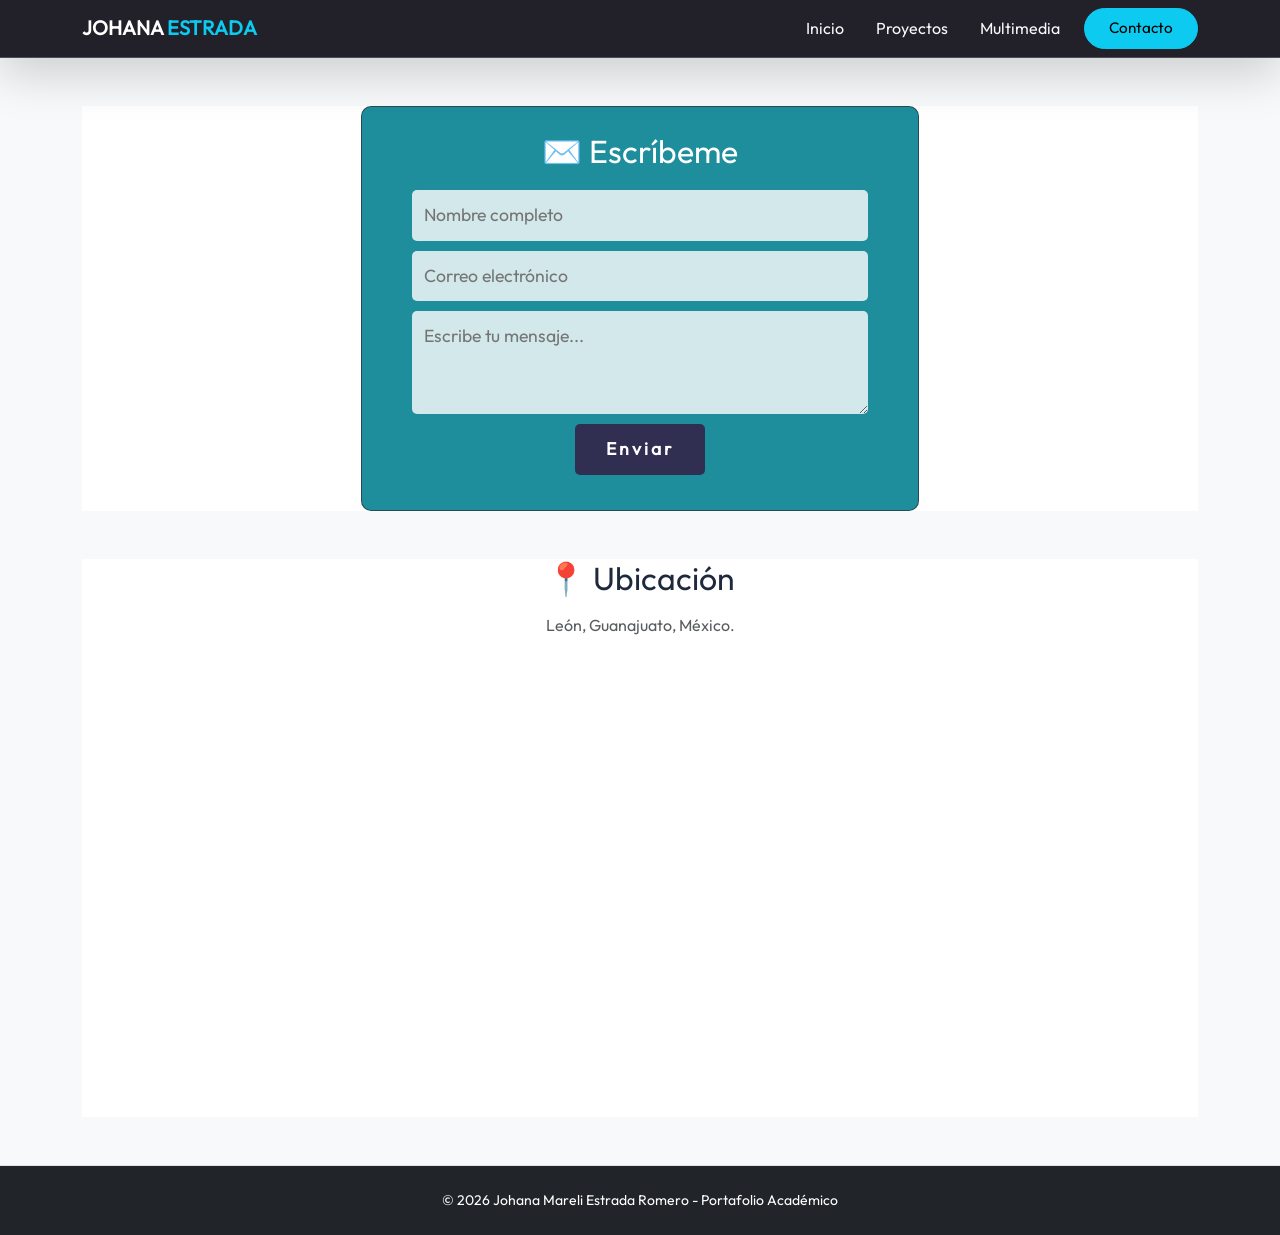
<file: contacto.html>
<!DOCTYPE html>
<html lang="es">
<head>
    <meta charset="UTF-8">
    <meta name="viewport" content="width=device-width, initial-scale=1.0">
    
    <!-- Datos meta -->
    <meta name="author" content="Johana Mareli Estrada Romero">
    <meta name="description" content="Página de contacto del portafolio personal de Johana Estrada">
    <meta name="keywords" content="Contacto, Johana Estrada, Mensaje, Ubicación, León Guanajuato">
    <link rel="icon" href="iconos/icon.png" type="image/png">

    <link rel="stylesheet" href="css/bootstrap.min.css">
    <link rel="stylesheet" href="https://cdn.jsdelivr.net/npm/bootstrap-icons@1.11.3/font/bootstrap-icons.min.css">
    <link rel="stylesheet" href="css/estilos.css">

    <title>Contacto | Johana Estrada</title>
</head>
<body class="bg-light text-dark">

 <!-- Barra de inicio-->
<nav class="navbar navbar-expand-lg bg-dark navbar-dark border-bottom border-secondary shadow-lg sticky-top">
    <div class="container">
        <a class="navbar-brand fw-bold text-uppercase tracking-wider text-info" href="index.html">
            <span class="text-white">Johana</span> Estrada
        </a>
        <button class="navbar-toggler border-0" type="button" data-bs-toggle="collapse" data-bs-target="#navbarNav">
            <span class="navbar-toggler-icon"></span>
        </button>

        <div class="collapse navbar-collapse" id="navbarNav">
            <ul class="navbar-nav ms-auto align-items-lg-center">
        <li class="nav-item">
                    <a class="nav-link px-3 text-light" href="index.html">Inicio</a>
                </li>
        <li class="nav-item">
                    <a class="nav-link px-3 text-light" href="index.html#proyectos">Proyectos</a>
                </li>
        <li class="nav-item">
                    <a class="nav-link px-3 text-light" href="index.html#multimedia">Multimedia</a>
                </li>
        <li class="nav-item ms-lg-2 mt-2 mt-lg-0">
                    <a class="btn btn-outline-info btn-sm px-4 rounded-pill active" href="contacto.html">Contacto</a>
                </li>
            </ul>
        </div>
    </div>
</nav>

<!-- Sección de formulario-->
<main class="container my-5">
    <section class="contenedor" id="menu_contact">
        <article id="glass">
            <h2 class="titulo"><span class="icono">✉️</span> Escríbeme</h2>
            <form action="">
                <input type="text" placeholder="Nombre completo" required>
                <input type="email" placeholder="Correo electrónico" required>
                <textarea placeholder="Escribe tu mensaje..." rows="3" required></textarea>
                <input type="submit" class="boton" value="Enviar">
            </form>
        </article>
    </section>

    <!-- Sección de mapa-->
    <section class="contenedor text-center my-5">
        <h2 class="titulo mb-3"><span class="icono">📍</span> Ubicación</h2>
        <p class="text-muted mb-4">León, Guanajuato, México.</p>
        
       <iframe src="https://www.google.com/maps/embed?pb=!1m18!1m12!1m3!1d59563.8563217605!2d-101.6740398654571!3d21.083003456718316!2m3!1f0!2f0!3f0!3m2!1i1024!2i768!4f13.1!3m3!1m2!1s0x842b963652f40f0d%3A0xa7d88da0ad8eff8a!2sUniversidad%20Tecnol%C3%B3gica%20de%20Le%C3%B3n!5e0!3m2!1ses-419!2smx!4v1792974706647!5m2!1ses-419!2smx" width="600" height="450" style="border:0;" allowfullscreen="" loading="lazy" referrerpolicy="strict-origin-when-cross-origin"></iframe>

</main>

<!-- Footer-->
<footer class="text-center py-4 border-top" style="background-color: #212529; color: #ffffff;">
    <div class="container">
        <p class="mb-0 small">&copy; 2026 Johana Mareli Estrada Romero - Portafolio Académico</p>
    </div>
</footer>

<script src="js/bootstrap.bundle.min.js"></script>
</body>
</html>
</file>
<file: css/estilos.css>
/* Cargando la fuente chida desde la carpeta */
@font-face {
    font-family: 'Outfit';
    src: url('../font/Outfit-Regular.ttf') format('truetype');
}

/* Al hacer click se vea color diferente */
html {
    scroll-behavior: smooth;
}

/* imagenes */
.img-galeria {
    height: 250px;
    object-fit: cover;
}

/* Use !important para asegurar que estos estilos manden y se apliquen sí o sí, ganándole a cualquier regla por defecto o de Bootstrap. */


/* Estilo de toda la página */
body {
    font-family: 'Outfit', sans-serif;
    background-color: #268ab94b !important;
    color: #1e293b !important;
}

/* Barra de navegación  */
.navbar {
    background-color: #222129 !important;
    border-bottom: 1px solid #495057 !important;
}

/* Tarjetas y secciones  */
section, .card {
    background-color: #ffffff !important;
    color: #1e293b !important;
}

/* Botones con espaciado  */
.btn {
    font-size: 0.95rem;
    padding: 8px 20px;
    transition: all 0.3s ease;
}

/* Imágenes del carrusel redondeaditas */
.carousel img {
    border-radius: 8px;
    object-fit: cover;
}

.card {
    border: 1px solid #0d6efd33;
    transition: all 0.3s ease;
}

.card:hover {
    transform: translateY(-5px);
    box-shadow: 0 8px 20px #0d6efd40;
    border-color: #0d6efd;
}

/* TVideo */
#multimedia video {
    max-width: 500px;
    height: auto;
}

footer {
    background-color: #212529 !important;
    color: #ffffff !important;
    border-top: 1px solid #495057 !important;
}

footer p {
    color: #ffffff !important;
}

/* El cuadro de contacto */
#glass {
    width: 50%;
    margin: 0 auto;
    background-color: #1e8e9c;
    border: 1px solid #29242499;
    padding: 25px;
    backdrop-filter: blur(20px);
    border-radius: 10px;
}

#glass .titulo {
    text-align: center;
    color: #ffffff;
    margin-bottom: 20px;
}

/* Campos del formulario  */
input, textarea {
    width: 90%;
    margin: 10px auto;
    display: block;
    border: none;
    padding: 12px;
    color: #4f5b5e;
    font-size: 1.1rem;
    background-color: #ffffffcc;
    border-radius: 5px;
}

/* Color de formulario al escribir */
input:focus, textarea:focus {
    outline: 0px;
    color: #fff;
    background-color: #26264b;
}

/* El botón de enviar */
input[type="submit"] {
    font-family: inherit;
    color: #fff;
    background-color: #302f52;
    font-weight: bold;
    letter-spacing: 3px;
    width: 130px;
    cursor: pointer;
}

input[type="submit"]:hover {
    background-color: #fff;
    color: #13607e;
}

#mapa {
    margin-top: 60px;
    width: 100%;
    height: 300px;
    border-radius: 10px;
}
</file>
